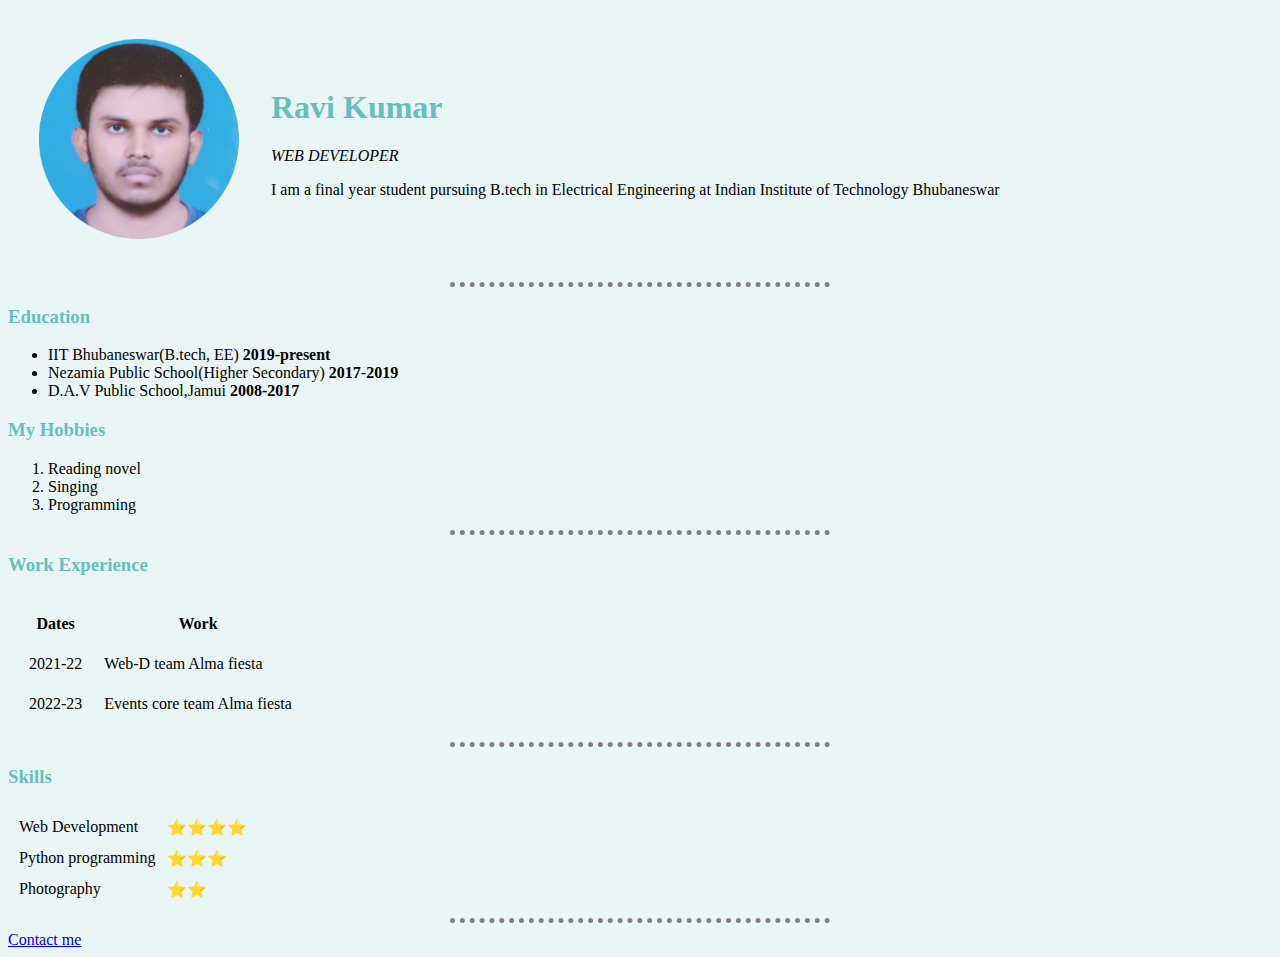
<file: index.html>
<!DOCTYPE html>
<html lang="en" dir="ltr">

<head>
  <meta charset="utf-8">
  <title>Ravi's Personal site</title>
  <link rel="stylesheet" href="CSS/styles.css">
</head>

<body>
  <table cellspacing="30">
    <tr>
      <td><img src="images/ravi.png" alt="failed to load picture"></td>
      <td>
        <h1> Ravi Kumar</h1>
        <p><em>WEB DEVELOPER</em></p>
        <p>I am a final year student pursuing B.tech in Electrical Engineering at Indian
          Institute of Technology Bhubaneswar</p>
      </td>
    </tr>
  </table>


  <hr>

  <h3>Education</h3>
  <ul>
    <li>IIT Bhubaneswar(B.tech, EE)  <b>2019-present</b></li>
    <li>Nezamia Public School(Higher Secondary) <b>2017-2019 </b></li>
    <li>D.A.V Public School,Jamui  <b>2008-2017</b></li>
  </ul>

  <h3>My Hobbies</h3>
  <ol>
    <li>Reading novel</li>
    <li>Singing</li>
    <li>Programming</li>
  </ol>

<hr>

<h3>Work Experience</h3>

 <table cellspacing="20">
   <thead>
     <tr>
       <th>Dates</th>
       <th>Work</th>
     </tr>
   </thead>

   <tbody>
   </tbody>

   <tfoot>
   </tfoot>

   <tr>
     <td>2021-22</td>
     <td>Web-D team Alma fiesta</td>
   </tr>

  <tr>
    <td>2022-23</td>
    <td>Events core team Alma fiesta</td>
  </tr>
 </table>

<hr>

<h3>Skills</h3>
<table cellspacing="10">
  <tr>
    <td>Web Development</td>
    <td>⭐⭐⭐⭐</td>
  </tr>
  <tr>
    <td>Python programming</td>
    <td>⭐⭐⭐</td>
  </tr>
  <tr>
    <td>Photography</td>
    <td>⭐⭐</td>
  </tr>
</table>




<hr>
  <a href="contact-me.html"> Contact me</a>
</body>

</html>
</file>
<file: CSS/styles.css>
body{
    background-color:#EAF6F6;
  }

  hr{
    border-style: none;
    border-style: dotted none none;
    border-color: grey;
    border-width: 5px;
    width: 30%
  }

  h1{
    color: #66BFBF;
  }

  h3{
      color: #66BFBF;
  }
</file>
